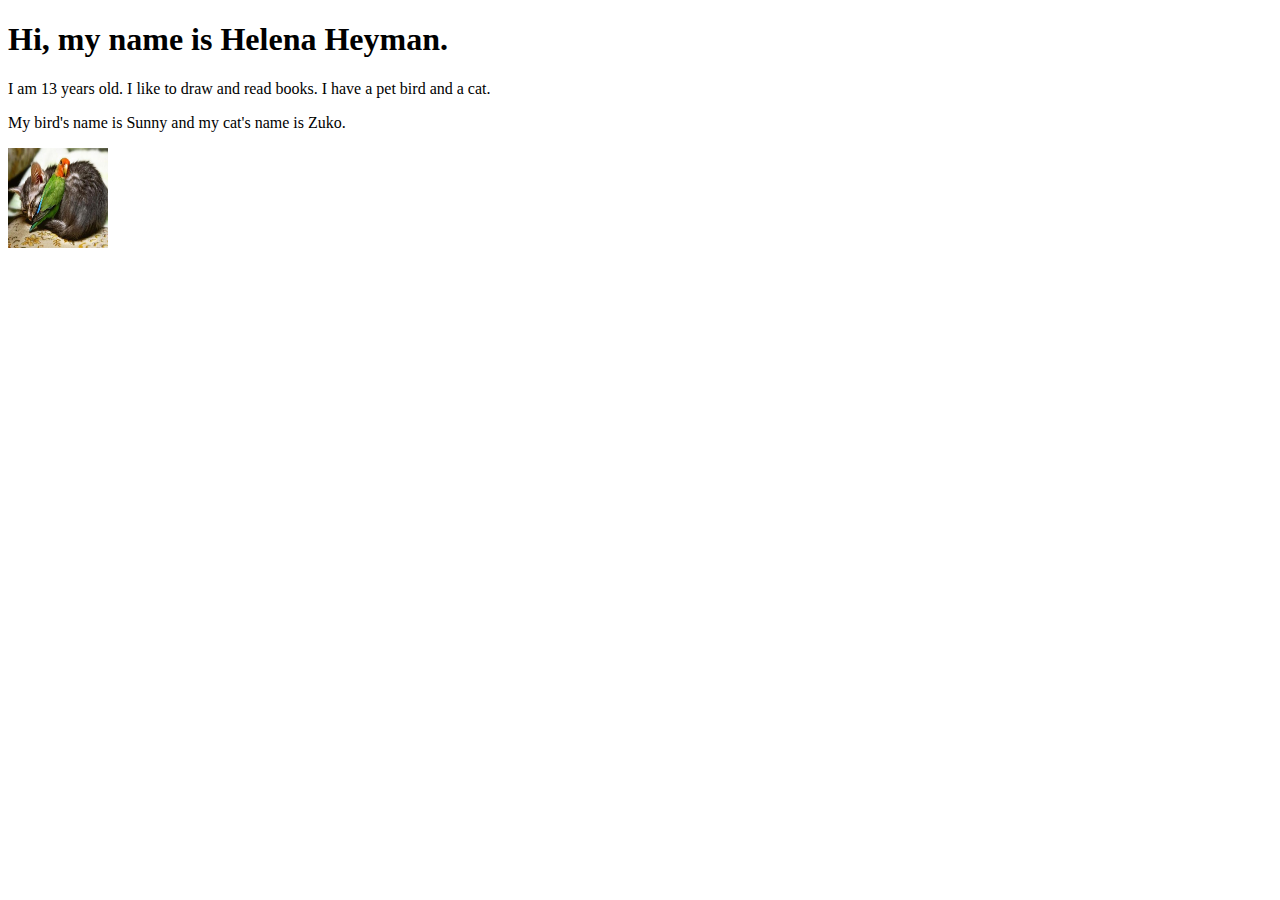
<file: aboutme.html>
<!DOCTYPE html>
<html>
<head>
    <title>About Me</title>
</head>
<body>
  <h1>Hi, my name is Helena Heyman.</h1>
  <p>I am 13 years old. I like to draw and read books. I have a pet bird and a cat.</p>
  <p>My bird's name is Sunny and my cat's name is Zuko.</p>
  <img src="birdandcat.jpg" width=100px height=100px/>
</body>
</html>
</file>
